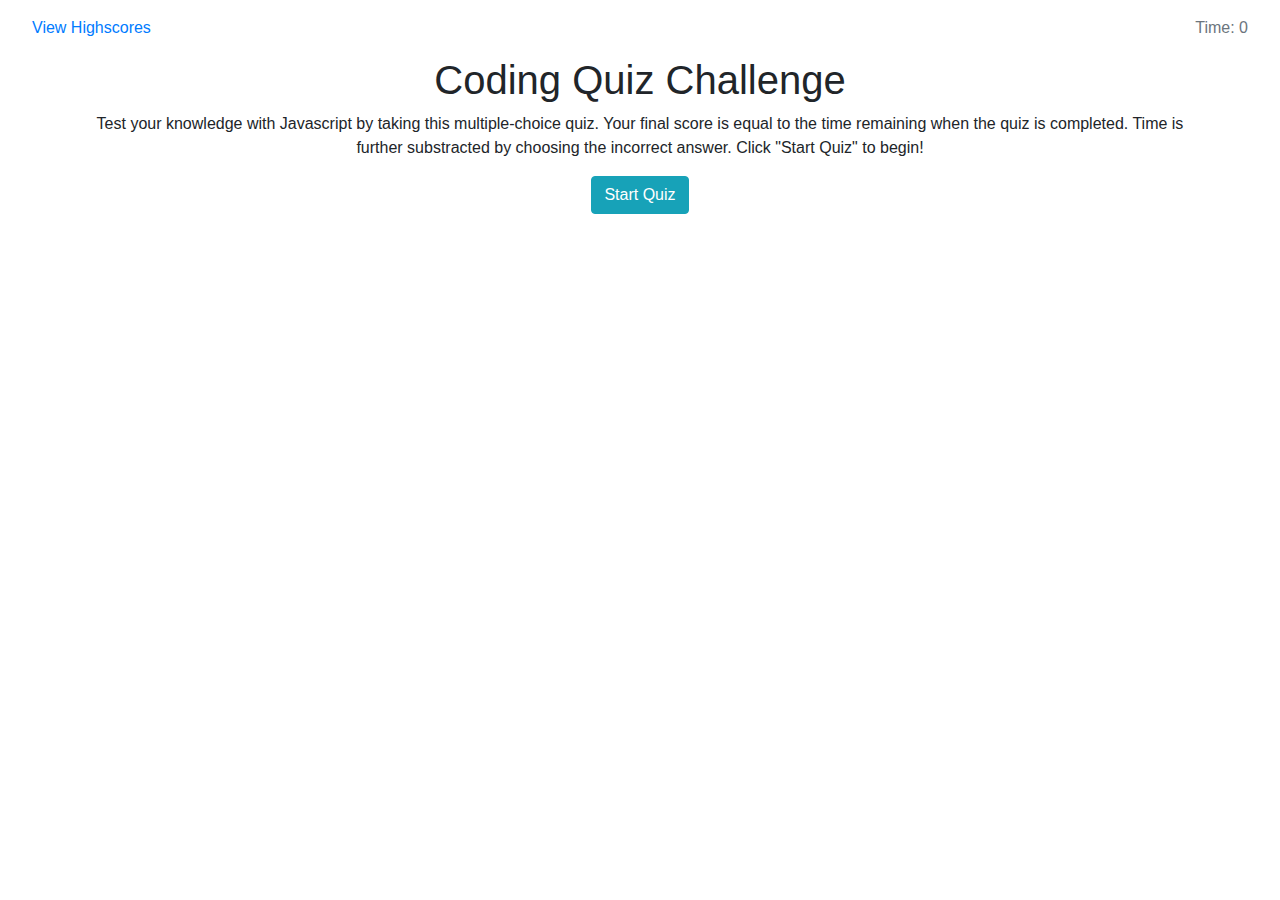
<file: index.html>
<!DOCTYPE html>
<html lang="en">
<head>
    <meta charset="UTF-8">
    <meta name="viewport" content="width=device-width, initial-scale=1.0">
    <meta http-equiv="X-UA-Compatible" content="ie=edge">
    <link rel="stylesheet" href="https://stackpath.bootstrapcdn.com/bootstrap/4.3.1/css/bootstrap.min.css" integrity="sha384-ggOyR0iXCbMQv3Xipma34MD+dH/1fQ784/j6cY/iJTQUOhcWr7x9JvoRxT2MZw1T" crossorigin="anonymous">
    <link src="style.css">
    <title>Javascript Quiz</title>
</head>
<body>
        <nav class="navbar  navbar-light">
                <a class="nav-link justify-content-start" href="highscores.html">View Highscores</a>           
                <div id="nav d-flex justify-content-end">
                  <ul class="nav">
                    <li class="nav-item justify-content-end">
                      <a id = "timer" class="nav-link disabled" href="#"  aria-disabled="true">Time: 0</a>
                    </li>
                  </ul>
                </div>      
              </nav>
        <div class = "container">
            <div class = "row">
                <div class = "col">
                    <h1 id = "title" class = "text-center">Coding Quiz Challenge</h1>
                    <h2 id = "test" class = "text-center"></h2>
                </div>
                </div>
            <div class = "row">
                    <div class = "col text-center">
                        <p id = "game-info">Test your knowledge with Javascript by taking this multiple-choice quiz. Your final score is equal to the time remaining when the quiz is completed. Time is further substracted by choosing the incorrect answer. Click "Start Quiz" to begin!</p>
                        <button type="button" id = "start-quiz" class="btn btn-info">Start Quiz</button>
                        <ul id = "questions" style="list-style: none; visibility: hidden;">
                            <li>
                                    <button type="button" class="btn btn-info options"></button>
                            </li>
                            <li>
                                    <button type="button" class="btn btn-info options"></button>
                            </li>
                            <li>
                                    <button type="button" class="btn btn-info options"></button>
                            </li>
                            <li>
                                    <button type="button" class="btn btn-info options"></button>
                            </li>
                        </ul>
                    </div>
            </div>
            <div class = "row">
                <div class = "col">
                        <p id = "result"></p>
                </div>
        </div>
            </div>
    
            </div>
    <script src = "questions.js"></script>
    <script src = "script.js"></script>
</body>
</html>
</file>
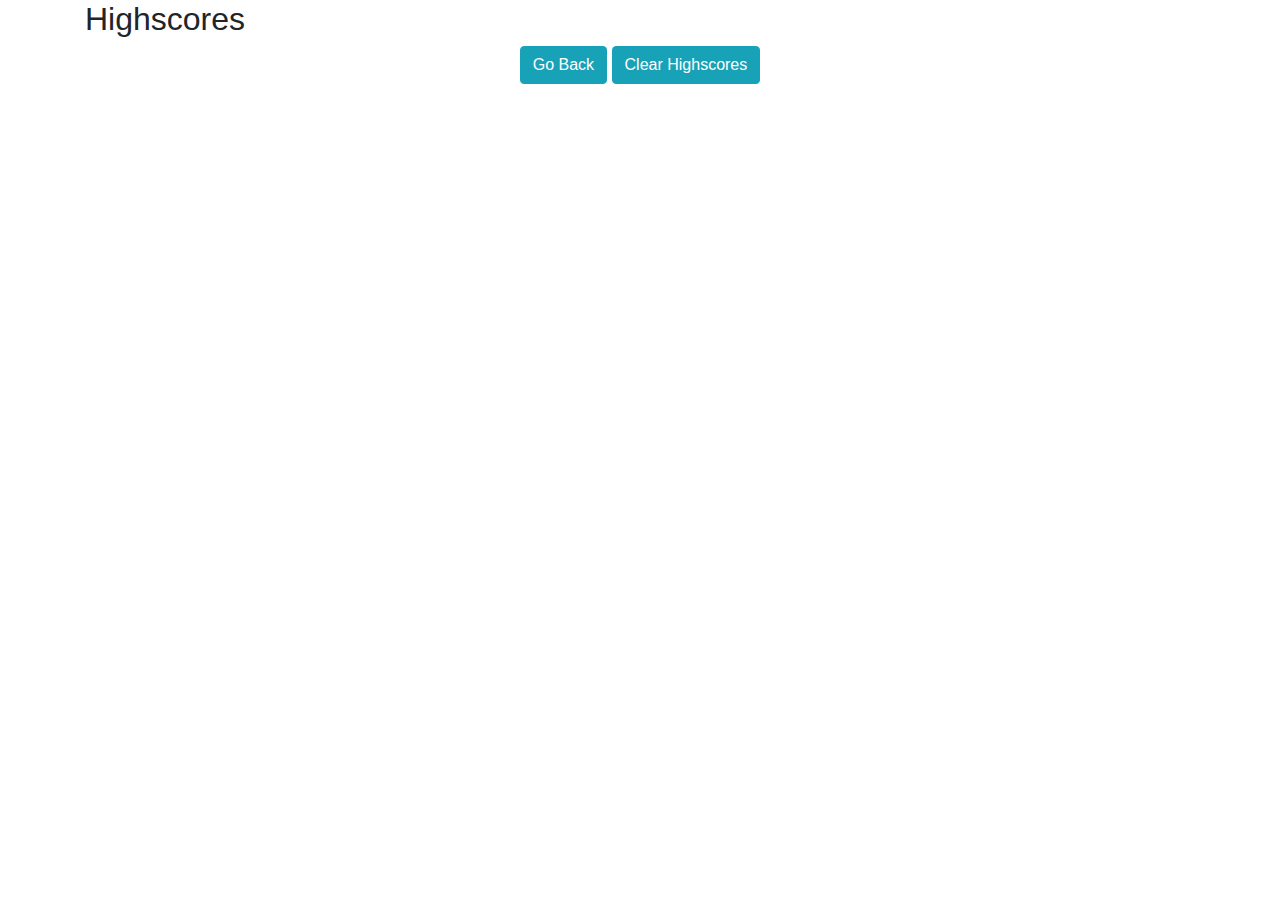
<file: highscores.html>
<!DOCTYPE html>
<html lang="en">
<head>
    <meta charset="UTF-8">
    <meta name="viewport" content="width=device-width, initial-scale=1.0">
    <meta http-equiv="X-UA-Compatible" content="ie=edge">
    <link rel="stylesheet" href="https://stackpath.bootstrapcdn.com/bootstrap/4.3.1/css/bootstrap.min.css" integrity="sha384-ggOyR0iXCbMQv3Xipma34MD+dH/1fQ784/j6cY/iJTQUOhcWr7x9JvoRxT2MZw1T" crossorigin="anonymous">
    <link src="style.css">
    <title>Highscores</title>
</head>
<body>
        <div class = "container">
            <div class = "row">
                <div class = "col">
                    <h2>Highscores</h2>
                </div>
            </div>
                <div class = "row">
                    <div class = "col text-center">
                            <a href="index.html" id = "go-back" class="btn btn-info">Go Back</a>
                            <button type="button" id = "clear-score" class="btn btn-info">Clear Highscores</button>
                    </div>
                    </div>



                    <script src = "questions.js"></script>
                    <script src = "script.js"></script>
</body>
</html>
</file>
